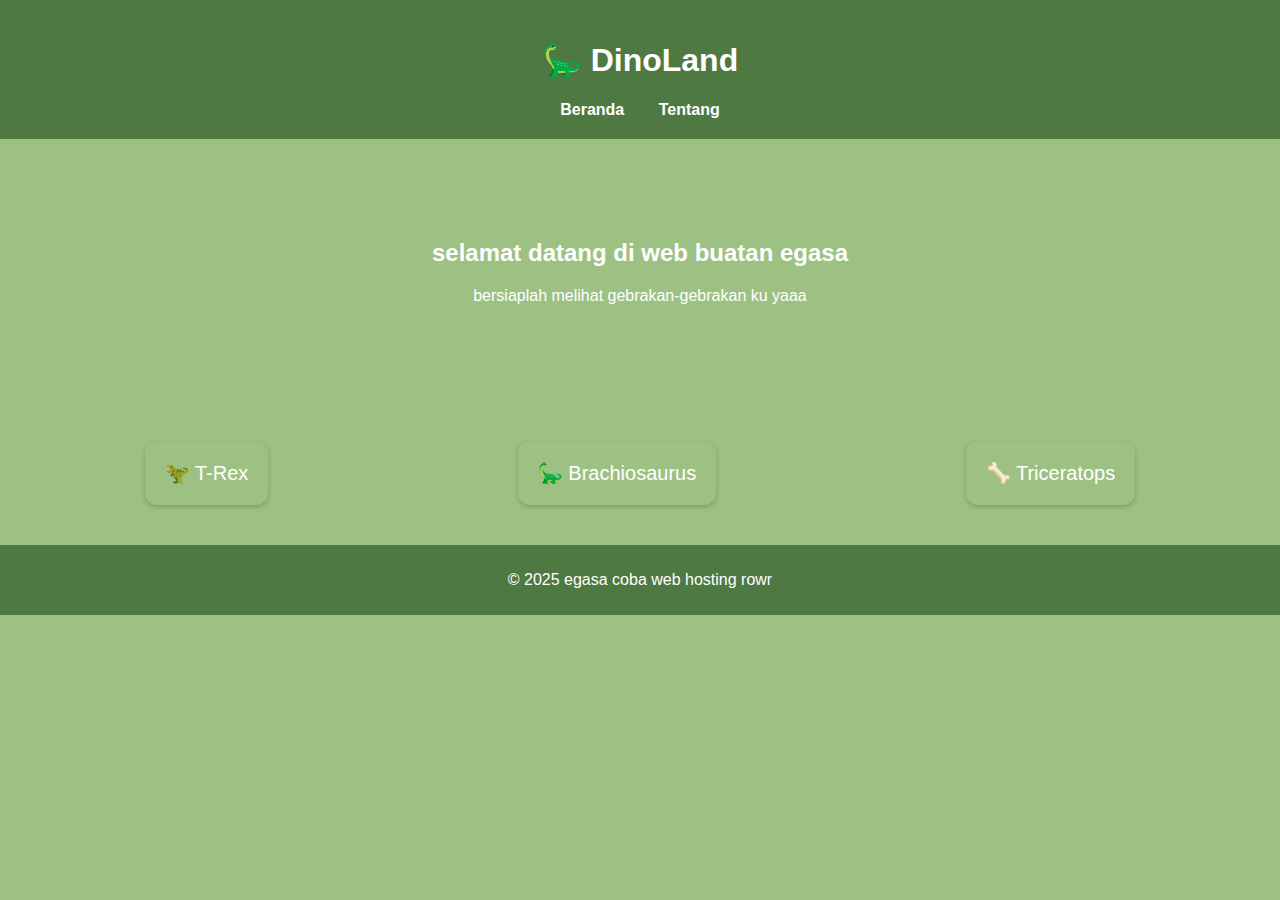
<file: Index.html>
<!DOCTYPE html>
<html lang="id">
<head>
  <meta charset="UTF-8">
  <meta name="viewport" content="width=device-width, initial-scale=1">
  <title>DinoLand - Beranda</title>
  <link rel="stylesheet" href="style.css">
</head>
<body>
  <header>
    <h1>🦕 DinoLand</h1>
    <nav>
      <a href="index.html">Beranda</a>
      <a href="about.html">Tentang</a>
    </nav>
  </header>

  <main>
    <section class="hero">
      <h2>selamat datang di web buatan egasa </h2>
      <p>bersiaplah melihat gebrakan-gebrakan ku yaaa</p>
    </section>
    <section class="dino-gallery">
      <div class="dino-card">🦖 T-Rex</div>
      <div class="dino-card">🦕 Brachiosaurus</div>
      <div class="dino-card">🦴 Triceratops</div>
    </section>
  </main>

  <footer>
    <p>© 2025 egasa coba web hosting rowr</p>
  </footer>
</body>
</html>
</file>
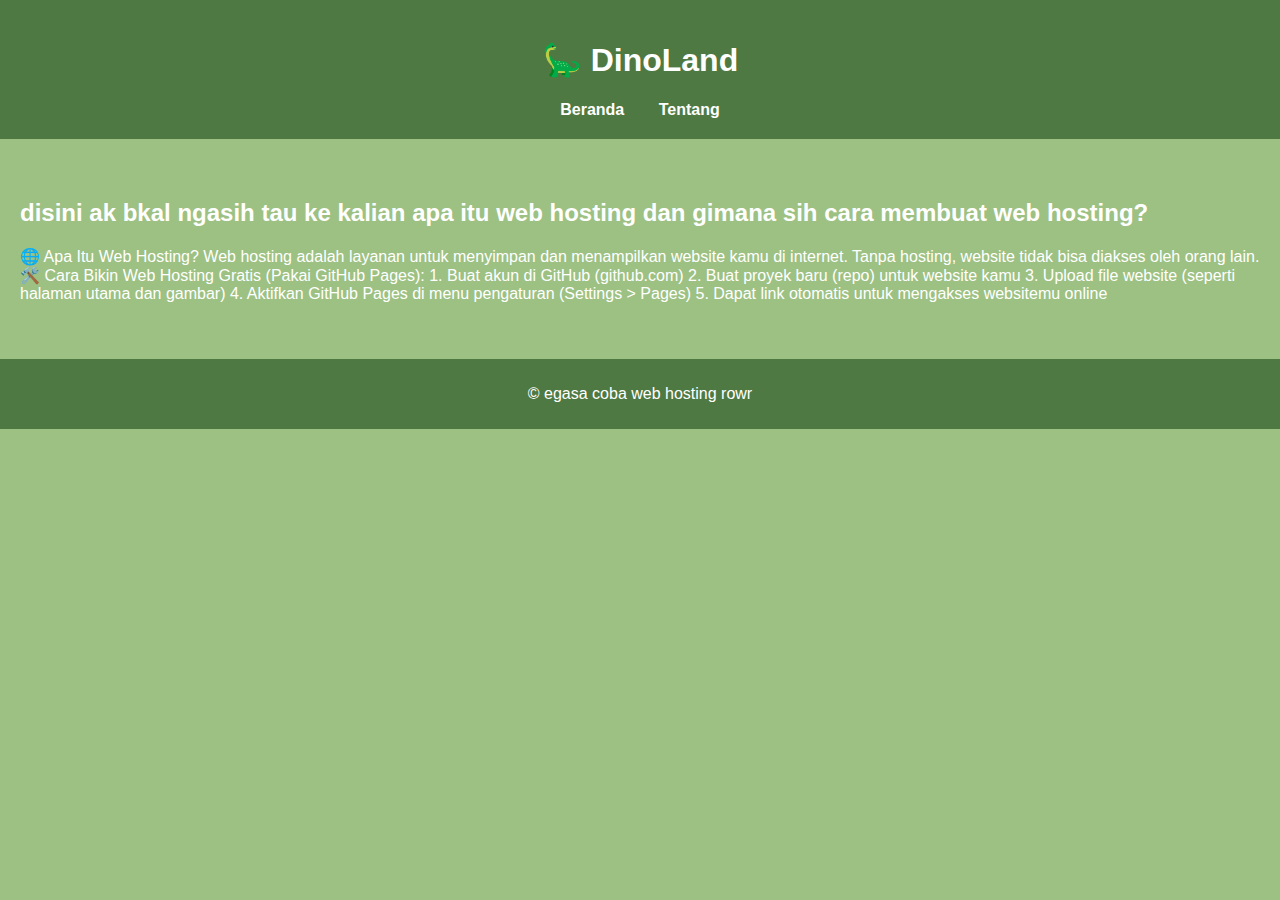
<file: Tentang.html>
<!DOCTYPE html>
<html lang="id">
<head>
  <meta charset="UTF-8">
  <meta name="viewport" content="width=device-width, initial-scale=1">
  <title>Tentang - DinoLand</title>
  <link rel="stylesheet" href="style.css">
</head>
<body>
  <header>
    <h1>🦕 DinoLand</h1>
    <nav>
      <a href="index.html">Beranda</a>
      <a href="about.html">Tentang</a>
    </nav>
  </header>

  <main>
    <section class="about">
      <h2>disini ak bkal ngasih tau ke kalian apa itu web hosting dan gimana sih cara membuat web hosting?</h2>
      <p>🌐 Apa Itu Web Hosting?
Web hosting adalah layanan untuk menyimpan dan menampilkan website kamu di internet.
Tanpa hosting, website tidak bisa diakses oleh orang lain.
🛠️ Cara Bikin Web Hosting Gratis (Pakai GitHub Pages):
1. Buat akun di GitHub (github.com)
2. Buat proyek baru (repo) untuk website kamu
3. Upload file website (seperti halaman utama dan gambar)
4. Aktifkan GitHub Pages di menu pengaturan (Settings > Pages)
5. Dapat link otomatis untuk mengakses websitemu online</p>
    </section>
  </main>

  <footer>
    <p>© egasa coba web hosting rowr</p>
  </footer>
</body>
</html>
</file>
<file: style.css>
body {
  font-family: 'Segoe UI', sans-serif;
  margin: 0;
  padding: 0;
  background: #9dc183;
  color: #ffffff;
}

header {
  background: #4f7942;
  color: white;
  padding: 20px;
  text-align: center;
}

nav a {
  color: white ;
  margin: 0 15px;
  text-decoration: none;
  font-weight: bold;
}

nav a:hover {
  text-decoration: underline;
}

.hero {
  background: url('https://images.unsplash.com/photo-1579546929518-9e396f3cc809?fit=crop&w=1950&q=80') center/cover;
  color: white;
  padding: 80px 20px;
  text-align: center;
}

.dino-gallery {
  display: flex;
  justify-content: space-around;
  padding: 40px 20px;
  background: #9dc183;
}

.dino-card {
  background: #9dc183;
  padding: 20px;
  border-radius: 12px;
  box-shadow: 0 2px 5px rgba(0,0,0,0.2);
  font-size: 20px;
  transition: transform 0.2s;
}

.dino-card:hover {
  transform: scale(1.1);
}

.about {
  padding: 40px 20px;
  background: #9dc183;
}

footer {
  background: #4f7942;
  color: white;
  text-align: center;
  padding: 10px;
}
</file>
